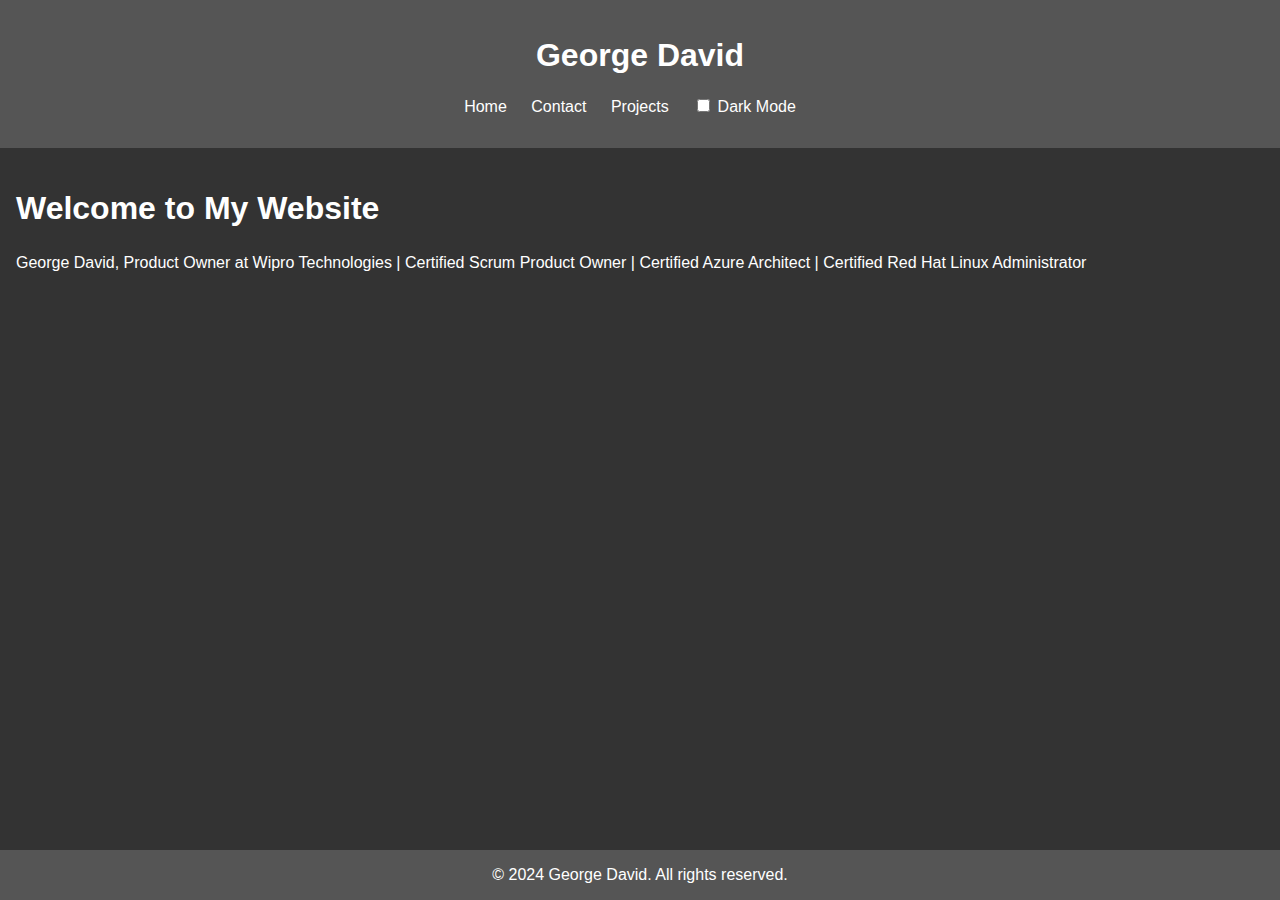
<file: index.html>
<!DOCTYPE html>
<html lang="en">
<head>
    <meta charset="UTF-8">
    <meta name="viewport" content="width=device-width, initial-scale=1.0">
    <title>George David - Product Owner at Wipro Technologies</title>
    <link rel="stylesheet" href="styles.css">
</head>
<body>
    <header>
        <h1>George David</h1>
        <nav>
            <ul>
                <li><a href="index.html">Home</a></li>
                <li><a href="contact.html">Contact</a></li>
                <li><a href="projects.html">Projects</a></li>
                <li><label class="dark-mode-toggle"><input type="checkbox" id="darkModeToggle"> Dark Mode</label></li>
            </ul>
        </nav>
    </header>

    <main>
        <section id="intro">
            <h2>Welcome to My Website</h2>
            <p>George David, Product Owner at Wipro Technologies | Certified Scrum Product Owner | Certified Azure Architect | Certified Red Hat Linux Administrator</p>
        </section>
    </main>

    <footer>
        &copy; 2024 George David. All rights reserved.
    </footer>

    <!-- <script>
        document.getElementById('darkModeToggle').addEventListener('change', function() {
            if (this.checked) {
                document.body.classList.add('dark-mode');
            } else {
                document.body.classList.remove('dark-mode');
            }
        });
    </script> -->
    <script>
        document.addEventListener("DOMContentLoaded", function() {
            const isDarkMode = localStorage.getItem('darkMode');
            if (isDarkMode === 'true') {
                document.body.classList.add('dark-mode');
                document.getElementById('darkModeToggle').checked = true;
            } else {
                document.getElementById('darkModeToggle').checked = false;
            }
    
            document.getElementById('darkModeToggle').addEventListener('change', function() {
                if (this.checked) {
                    document.body.classList.add('dark-mode');
                    localStorage.setItem('darkMode', 'true');
                } else {
                    document.body.classList.remove('dark-mode');
                    localStorage.setItem('darkMode', 'false');
                }
            });
        });
    </script>
</body>
</html>
</file>
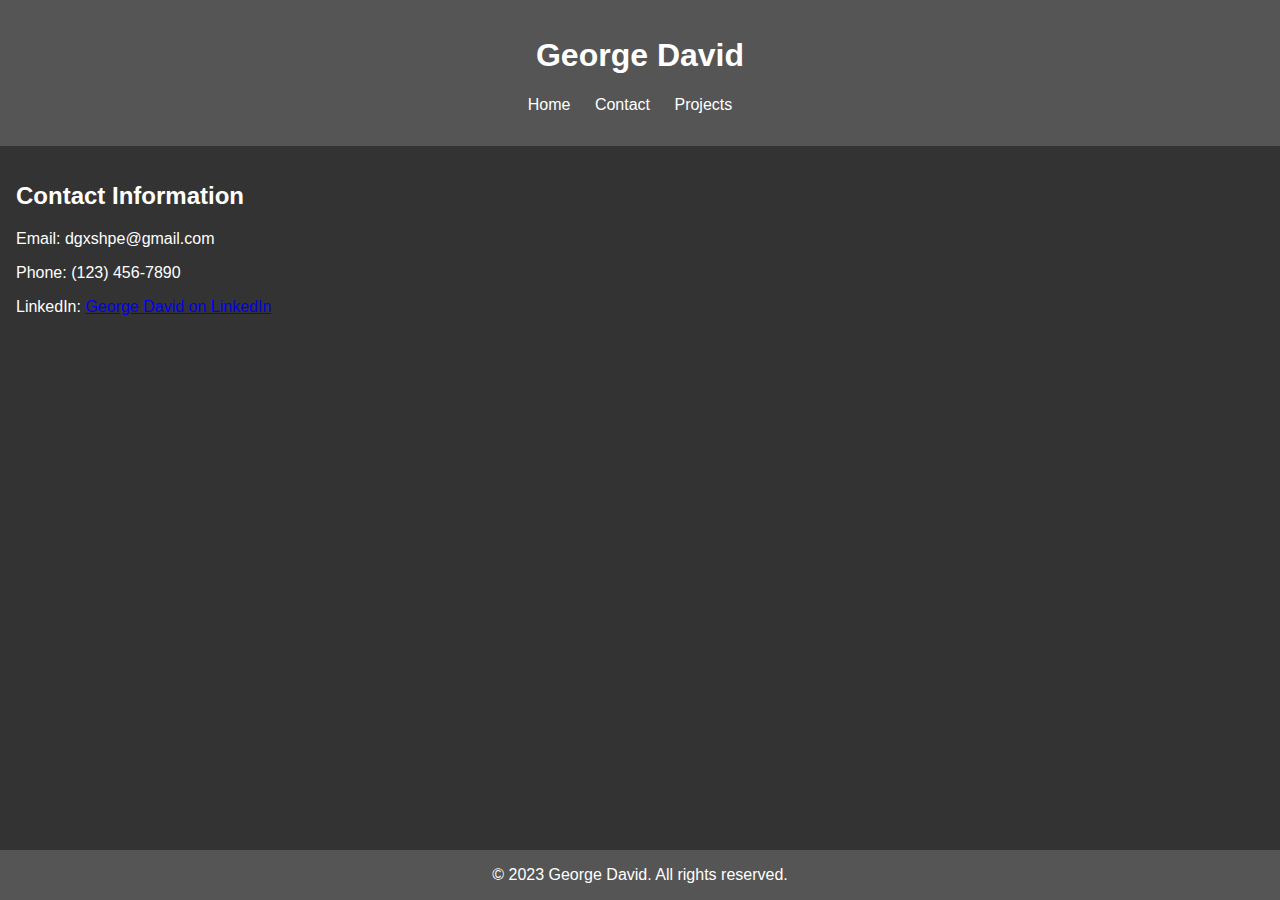
<file: contact.html>
<!DOCTYPE html>
<html lang="en">
<head>
    <meta charset="UTF-8">
    <meta name="viewport" content="width=device-width, initial-scale=1.0">
    <title>Contact George David</title>
    <link rel="stylesheet" href="styles.css">
</head>
<body>
    <header>
        <h1>George David</h1>
        <nav>
            <ul>
                <li><a href="index.html">Home</a></li>
                <li><a href="contact.html">Contact</a></li>
                <li><a href="projects.html">Projects</a></li>
            </ul>
        </nav>
    </header>

    <main>
        <section id="contact">
            <h2>Contact Information</h2>
            <p>Email: dgxshpe@gmail.com</p>
            <p>Phone: (123) 456-7890</p>
            <p>LinkedIn: <a href="https://www.linkedin.com/in/george-david/">George David on LinkedIn</a></p>
        </section>
    </main>

    <footer>
        &copy; 2023 George David. All rights reserved.
    </footer>
    <script>
        document.addEventListener("DOMContentLoaded", function() {
            const isDarkMode = localStorage.getItem('darkMode');
            if (isDarkMode === 'true') {
                document.body.classList.add('dark-mode');
                document.getElementById('darkModeToggle').checked = true;
            } else {
                document.getElementById('darkModeToggle').checked = false;
            }
    
            document.getElementById('darkModeToggle').addEventListener('change', function() {
                if (this.checked) {
                    document.body.classList.add('dark-mode');
                    localStorage.setItem('darkMode', 'true');
                } else {
                    document.body.classList.remove('dark-mode');
                    localStorage.setItem('darkMode', 'false');
                }
            });
        });
    </script>
</body>
</html>
</file>
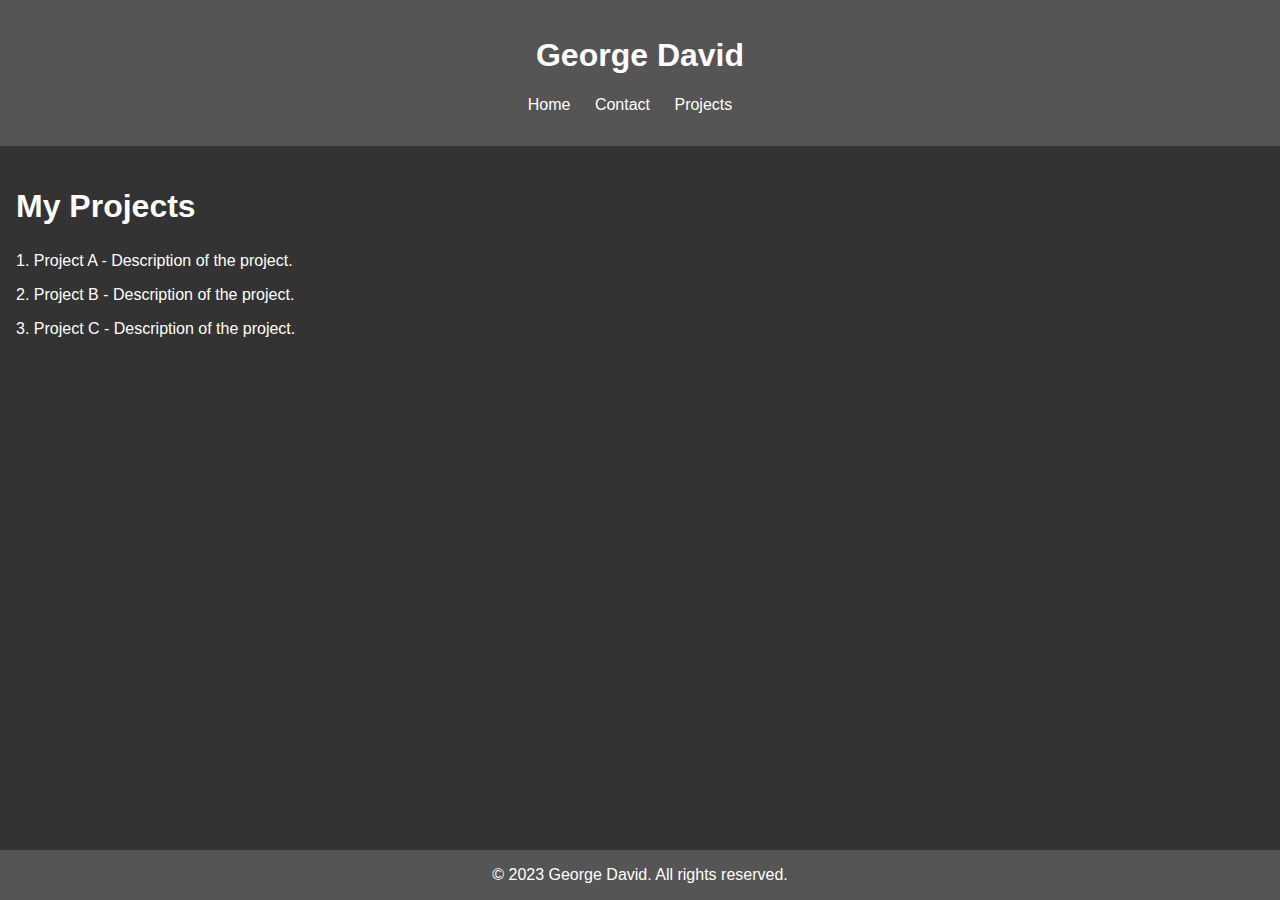
<file: projects.html>
<!DOCTYPE html>
<html lang="en">
<head>
    <meta charset="UTF-8">
    <meta name="viewport" content="width=device-width, initial-scale=1.0">
    <title>George David - Projects</title>
    <link rel="stylesheet" href="styles.css">
</head>
<body>
    <header>
        <h1>George David</h1>
        <nav>
            <ul>
                <li><a href="index.html">Home</a></li>
                <li><a href="contact.html">Contact</a></li>
                <li><a href="projects.html">Projects</a></li>
            </ul>
        </nav>
    </header>

    <main>
        <section id="projects">
            <h2>My Projects</h2>
            <p>1. Project A - Description of the project.</p>
            <p>2. Project B - Description of the project.</p>
            <p>3. Project C - Description of the project.</p>
        </section>
    </main>

    <footer>
        &copy; 2023 George David. All rights reserved.
    </footer>
    <script>
        document.addEventListener("DOMContentLoaded", function() {
            const isDarkMode = localStorage.getItem('darkMode');
            if (isDarkMode === 'true') {
                document.body.classList.add('dark-mode');
                document.getElementById('darkModeToggle').checked = true;
            } else {
                document.getElementById('darkModeToggle').checked = false;
            }
    
            document.getElementById('darkModeToggle').addEventListener('change', function() {
                if (this.checked) {
                    document.body.classList.add('dark-mode');
                    localStorage.setItem('darkMode', 'true');
                } else {
                    document.body.classList.remove('dark-mode');
                    localStorage.setItem('darkMode', 'false');
                }
            });
        });
    </script>
</body>
</html>
</file>
<file: styles.css>
/* General Styles */
body {
    font-family: Arial, sans-serif;
    margin: 0;
    padding: 0;
    background-color: #333;
    color: white;
    transition: background-color 0.3s ease, color 0.3s ease;
}

header {
    background-color: #555;
    color: white;
    text-align: center;
    padding: 1em 0;
}

nav ul {
    list-style-type: none;
    padding: 0;
}

nav ul li {
    display: inline;
    margin-right: 20px;
}

nav ul li a {
    color: white;
    text-decoration: none;
}

main {
    padding: 1em;
}

footer {
    background-color: #555;
    color: white;
    text-align: center;
    padding: 1em 0;
    position: fixed;
    bottom: 0;
    width: 100%;
}

/* Home Page Styles */
#intro h2 {
    font-size: 2em;
}

/* Contact Page Styles */
#contact p {
    margin-bottom: 1em;
}

/* Projects Page Styles */
#projects h2 {
    font-size: 2em;
}

/* Dark Mode Styles */
body.dark-mode {
    background-color: #1a1a1a;
    color: white;
}

nav ul li a.dark-mode {
    color: #ccc;
}

footer.dark-mode {
    background-color: #1a1a1a;
}

#intro h2.dark-mode,
#contact p.dark-mode,
#projects h2.dark-mode {
    color: #ccc;
}
</file>
